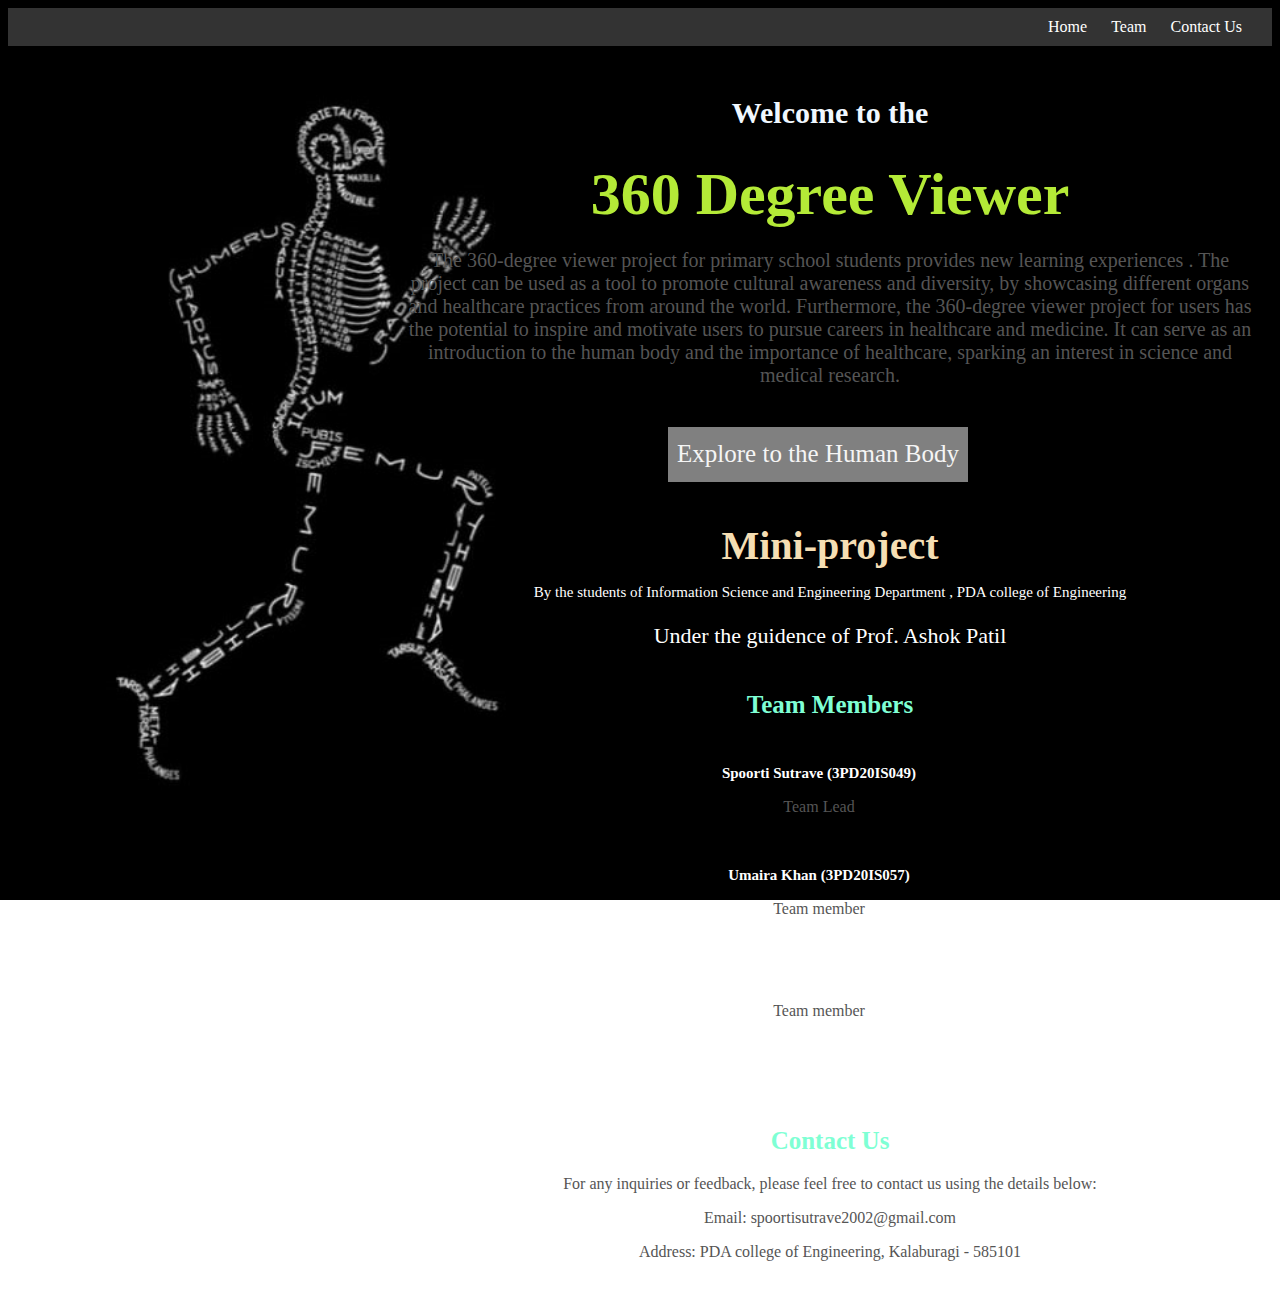
<file: index.html>
<!DOCTYPE html>
<html>
<head>
  <title>360 Degree Viewer - Home</title>
  <meta name="viewport" content="width=device-width, initial-scale=1.0">
  <link rel="stylesheet" type="text/css" href="styles.css">
  <style>
    /* CSS styles go here */
    body {
      background-image: url("images/bg1.jpg");
      background-size: cover;
      background-attachment: fixed;
      font-size: 16px;
    }
     @media (max-width: 768px) {
        body {
            font-size: 14px;
        }
    }

        /* Styles for mobile devices */
    @media (max-width: 480px) {
        body {
            font-size: 12px;
        }
    }
    .container {
      max-width: 1000px;
      margin: 0 auto;
      padding: 20px;
      padding-left: 400px;
      /* background-color: rgba(255, 255, 255, 0.8); */
      border-radius: 10px;
      text-align: center;
    }
    h1 {
        color: rgb(180, 234, 55);
        font-size: 60px;
    }
    h2 {
        color: aquamarine;
        font-size: 25px;
        padding-top: 20px;

    } 
    h3 {
      color: white;
      font-size: 15px;
    }
    p {
      color: #555;
    }
    ul {
      list-style-type: disc;
      margin-left: 50px;
      color: #555;
    }
    nav {
      background-color: #333;
      padding: 10px;
      text-align: right;
    }
    nav ul {
      margin: 0;
      padding: 0;
      list-style: none;
    }
    nav ul li {
      display: inline-block;
      margin-right: 20px;
    }
    nav ul li a {
      color: #fff;
      text-decoration: none;
    }
    .team {
      display: flex;
      flex-wrap: wrap;
      text-align: center;
      color: #fff;
    }
    .team-member {
      flex-basis: 50%;
      text-align: center;
      padding: 10px;
      padding-left: 200px;
      color: #fff;
    }
    .team-member img {
      width: 150px;
      height: 150px;
      border-radius: 50%;
      object-fit: cover;
      margin-bottom: 10px;
    }
    footer {
      background-color: #333;
      color: #fff;
      padding: 10px;
      text-align: center;
    }
    .main-button {
      display: block;
      margin-top: 40px;
      margin-left: 260px;
      text-align: center;
      width: 300px;
      height: 40px;
      line-height: 23px;
      background-color: grey;
      color: whitesmoke;
      text-decoration: none;
      border-radius: 0;
      align-items: center;
      padding-top: 15px;
      padding-right: 0;
      font-size: 25px;
    }
    .welcome {
        font-size: 30px;
        color:aliceblue
    }
    .info {
        font-size: 20px;
        text-align: center;
    }
    .miniproject {
        font-size: 40px;
        color: wheat;
    }
    .by{
        color: white;
        font-size: 15px;
    }
    .guide{
        color:white;
        font-size: 22px;
    }
    .details{
        color:whitesmoke
    }

    /* .main-button {
      display: block;
      margin-top: 20px;
      text-align: center;
    } */
  </style>
</head>
<body>
  <!-- Navigation Bar -->
  <nav>
    <ul>
      <li><a href="#home">Home</a></li>
      <li><a href="#team">Team</a></li>
      <li><a href="#contact">Contact Us</a></li>
      <!-- <li><a href="project.html">Human body</a></li> -->
    </ul>
  </nav>

  <!-- Home Page - Description and Features -->
  <div class="container" id="home">
    <h1><p class="welcome">Welcome to the </p>360 Degree Viewer</h1>
    <p class="info">
        The 360-degree viewer project for primary school students provides new learning experiences . The project can be used as a tool to promote cultural awareness and diversity, by showcasing different organs and healthcare practices from around the world. Furthermore, the 360-degree viewer project for users has the potential to inspire and motivate users to pursue careers in healthcare and medicine. It can serve as an introduction to the human body and the importance of healthcare, sparking an interest in science and medical research.

    </p>
    <!-- <h2>Key Features</h2>
    <ul>
      <li>Interactive 360-degree view of scenes</li>
      <li>Smooth navigation controls</li>
      <li>High-quality visuals and graphics</li>
    </ul> -->
    <a href="skeleton.html" class="main-button">Explore to the Human Body</a>
  </div>

  <!-- Team Members Page -->
  <div class="container" id="team">
    <h1 class="miniproject">Mini-project</h1>
    <p class="by">By the students of Information Science and Engineering Department
        , PDA college of Engineering
    </p>
    <p class="guide"> Under the guidence of Prof. Ashok Patil</p>
    <h2>Team Members</h2>
    <div class="team">
      <div class="team-member">
        <!-- <img src="john-doe.jpg" alt="John Doe"> -->
        <h3>Spoorti Sutrave (3PD20IS049)</h3>
        <p>Team Lead</p>
      </div>
      <div class="team-member">
        <!-- <img src="jane-smith.jpg" alt="Jane Smith"> -->
        <h3>Umaira Khan (3PD20IS057)</h3>
        <p>Team member</p>
      </div>
      <div class="team-member">
        <!-- <img src="mark-johnson.jpg" alt="Mark Johnson"> -->
        <h3>Vishal V S (3PD20IS061)
        </h3>
        <p>Team member</p>
      </div>
    </div>
  </div>

  <!-- Contact Us Page -->
  <div class="container" id="contact">
    <h2>Contact Us</h2>
    <p>
      For any inquiries or feedback, please feel free to contact us using the details below:
    </p>
    <div class="details">
      <p>Email: spoortisutrave2002@gmail.com</p>
<!--       <p>Phone: +91 </p> -->
      <p>Address: PDA college of Engineering, Kalaburagi - 585101</p>
    </div>
  </div>

  <!-- Footer -->
  <!-- <footer>
    <p>© 2023 360 Degree Viewer. All rights reserved.</p>
  </footer> -->

</body>
</html>
</file>
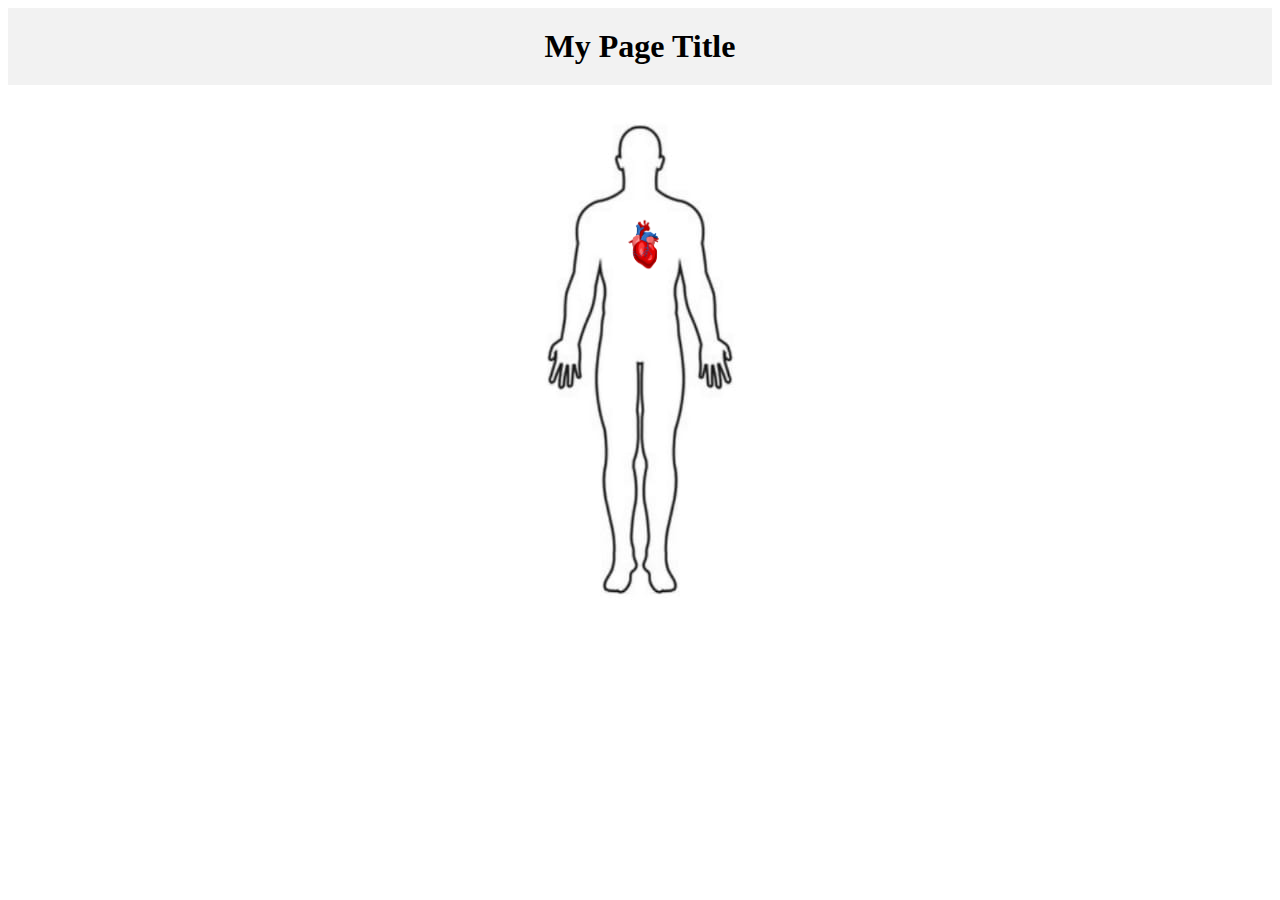
<file: demo/index.html>
<!DOCTYPE html>
<html>
<head>
  <title>360 Degree Viewer</title>
  <link rel="stylesheet" type="text/css" href="styles.css">
</head>
<body>
  <header>
    <h1>My Page Title</h1>
  </header>
  <div class="content">
    <!-- Your page content goes here -->
  </div>
  <main>
     
    <div class="clickable-images">
      <a href="heart.html"><img src="heart.png" alt="Heart"></a>
      <!-- <a href="index2.html"><img src="brain.png" alt="Brain"></a>
      <a href="index3.html"><img src="body.png" alt="Body"></a> -->
    <!-- </div>
    <div class="names">
      <p>Project by,</p>
      <ul>
        <li>Spoorti Sutrave</li>
        <li>Umaira Khan</li>
        <li>Vishal</li>

      </ul>
    </div> -->
  </main>
</body>
</html>
</file>
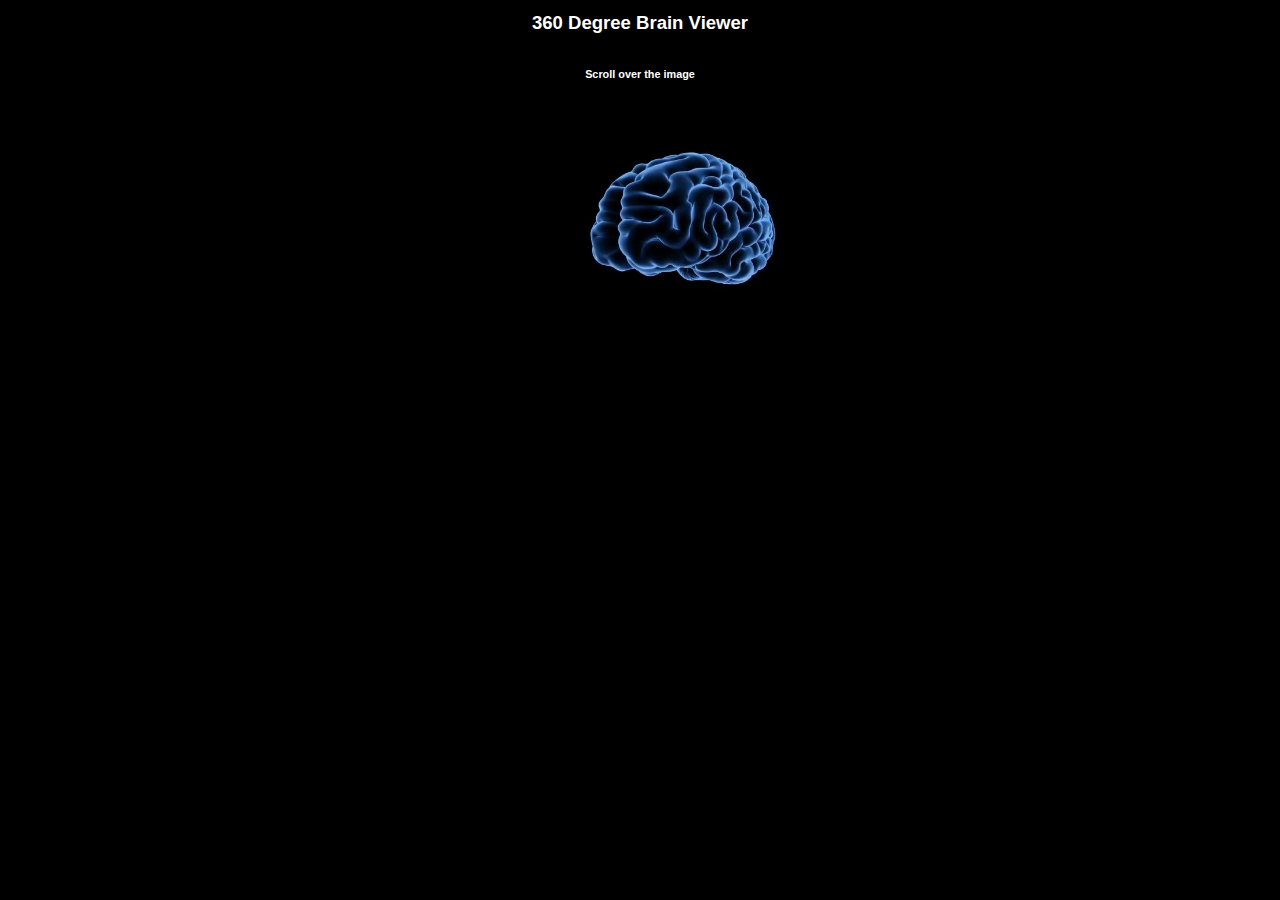
<file: brain.html>
﻿<!DOCTYPE html>
<html>
<head>
    <!-- <meta charset="utf-8"> -->
    <meta name="viewport" content="width=device-width, initial-scale=1.0">
    
    <title>360 Deg Product Viewer</title>
    <script src="pdt360DegViewer.js"></script>
    <!-- <link rel="stylesheet" href="styles.css"> -->
    <style>
    body{
        zoom: 58%;
        background-color: black;
    }
    h1,h3,h4{
        text-align:center;
        font-family:"Helvetica Neue",Helvetica,Arial,sans-serif;
        color: white;
    }
    .main{
        text-align: center;
        margin-left: 300px;
    }
    .viewer{position:relative;
        margin:20px 0
    }
    #pdtViewer{
        width:67%;
        margin:0 auto
    }
    #pdtViewer img{
        padding:40px 20px 20px 500px;
        /* border:.5px solid #eee; */
        user-select:none;
        -moz-user-select:none
    }
    #dummy{
        display:none
        
    }
    .loader{
        width:100%;
        height:100%;
        position:absolute;
        background:rgba(0,0,0,.5);
        z-index:1;
        top:0
    }
    .three-bounce{
        text-align:center;
        font-size:26px;
        position:absolute;
        top:50%;
        left:50%
    }
    .three-bounce div{
        display:inline-block;
        width:18px;
        height:18px;
        border-radius:100%;
        background-color:#fff;
        -webkit-animation:bouncedelay 1.4s infinite ease-in-out both;
        animation:bouncedelay 1.4s infinite ease-in-out both
    }
    .three-bounce .one{
        -webkit-animation-delay:-0.32s;
        animation-delay:-0.32s
    }
    .three-bounce .two{
        -webkit-animation-delay:-0.16s;
        animation-delay:-0.16s
    }
    .btnDiv{
        text-align:center;
        margin:10px 0
    }
    .btnDiv button{
        margin:4px 8px;
        padding:20px;
        border:0;
        background-color:dodgerblue;
        color:#fff;
        border-radius:50%;
        font-size:16px;
        position:relative;
        cursor:pointer
    }
    .btnDiv button:active{
        background-color:#006dd8
    }
    .btnDiv button:hover{
        box-shadow:0 0 8px 1px #1b8eff
    }
    .btnDiv button:focus{
        outline:0
    }
    .btnDiv button:before,.btnDiv button.pause:after,.btnDiv button.plus:after,.btnDiv button.right:after,.btnDiv button.left:after{
        position:absolute;
        content:""
    }
    .btnDiv button.play:before,.btnDiv button.left:before,.btnDiv button.right:after{
        border:11px solid transparent;
        border-left-color:inherit;
        left:16px;
        top:24%
    }
    .btnDiv button.pause:before,.btnDiv button.pause:after{
        left:12px;top:28%;width:6px;height:19px;background:#fff
    }
    .btnDiv button.pause:after{
        right:12px;left:auto
    }
    .btnDiv button.stop:before{
        left:11px;top:25%;width:45%;height:50%;background:#fff
    }
    .btnDiv button.plus:before{
        left:17px;
        top:27%;
        background:#fff;
        width:6px;
        height:20px
    }
    .btnDiv button.plus:after,.btnDiv button.minus:before,.btnDiv button.right:before,.btnDiv button.left:after{
        left:9px;
        top:44%;
        background:#fff;
        width:22px;
        height:6px
    }
    .btnDiv button.left:after{
        left:11px;width:21px
    }
    .btnDiv button.right:before{
        width:20px
    }
    .btnDiv button.left:before,.btnDiv button.play.leftNav:before{
        border-right-color:inherit;
        border-left-color:transparent;
        left:-4px
    }
    .btnDiv button.right:after{
        left:22px
    }
    .btnDiv button.play.leftNav:before{
        left:1px;top:21%
    }
    .btnDiv.navDiv{
        text-align:left
    }
    .btnDiv.navDiv button{
        position:absolute;top:50%
    }
    .btnDiv.navDiv button.rightNav{
        right:0
    }
    img.draggable{
        cursor:e-resize
    }
    img.keys{
        cursor:pointer
    }
    @keyframes bouncedelay{
        0%,80%,100%{
            -webkit-transform:scale(0);
            transform:scale(0)
        }
        40%{
            transform:scale(1);
            -webkit-transform:scale(1)
        }
    }
    @-webkit-keyframes bouncedelay{
        0%,80%,100%{
            -webkit-transform:scale(0);
            transform:scale(0)
        }
        40%{
            transform:scale(1);
            -webkit-transform:scale(1)
        }
    }
    @media screen and (max-width:1030px){
        #pdtViewer img{
            width:100%
        }
    }
    @media screen and (max-width:992px){
        .hidePhone{
            display:none
        }
        .btnDiv{
            zoom:.7
        }
    }
    @media screen and (max-width:1250px){
        #pdtViewer img{
            padding:40px 0
        }
        #pdtViewer{
            width:95%
        }
    }
    @media screen and (max-width:767px){
        .fork{
            width:100px;position:absolute!important
        }
        h1{
            margin-top:60px
        }
    }
    </style>
</head>
<body>
    <h1>360 Degree Brain Viewer</h1>
    <br />
    <div id="pdtViewer">
        <!-- <h3>Playable(controls) with Autoplay</h3>
        <div id="heart0"></div>

        <h3>Playable(controls) without Autoplay</h3>
        <div id="heart1"></div>

        <h3>Autoplay without Playable(controls)</h3>
        <div id="heart2"></div> --> 

        <!-- <h3>Drag over the image</h3>
        <div id="heart3"></div> -->

        <!-- <h3 class="hidePhone">Mouse Move over the image</h3>
        <div id="heart4"></div>

        <h3>Click on the Navigation Buttons</h3>
        <div id="heart5"></div>

        <h3 class="hidePhone">Click on the image and Keypress Navigation Arrows</h3>
        <div id="heart6"></div> -->

        <h3 class="hidePhone">Scroll over the image</h3>
        <div id="heart7"></div>
    </div>
    <div class="main">
    <div id="dummy"></div>
    <script>
        var path = './brain/';

        //pdt360DegViewer(imgDivid, count, path, imgType, playable, autoPlay, drag, mouseMove, buttonNavigation, keyNavigation, scroll);

        // pdt360DegViewer('heart0', 120, path, 'jpg', true, true, false, false, false, false, false);    //playable autoPlay
        // pdt360DegViewer('heart1', 120, path, 'jpg', true, false, false, false, false, false, false);   //playable
        // pdt360DegViewer('heart2', 120, path, 'jpg', false, true, false, false, false, false, false);   //autoPlay
        // pdt360DegViewer('heart3', 120, path, 'jpg', false, false, true, false, false, false, false);   //draggable
        // pdt360DegViewer('heart4', 120, path, 'jpg', false, false, false, true, false, false, false);   //mouseMove
        // pdt360DegViewer('heart5', 120, path, 'jpg', false, false, false, false, true, false, false);   //buttonNavigation
        // pdt360DegViewer('heart6', 120, path, 'jpg', false, false, false, false, false, true, false);   //keys
        pdt360DegViewer('heart7', 50, path, 'jpg', false, false, false, false, false, false, true);   //scroll
    </script>
    </div>
</body>
</html>
</file>
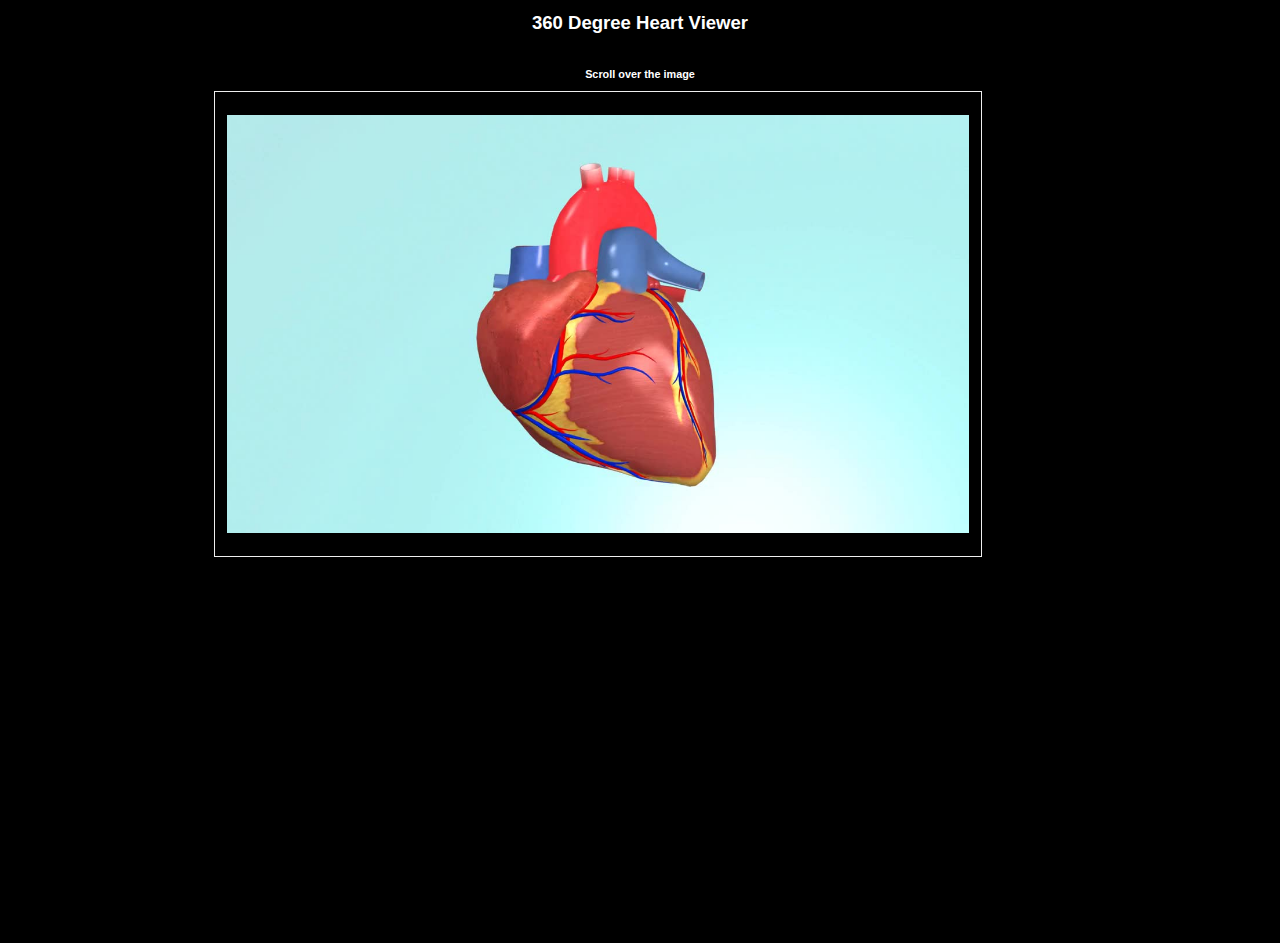
<file: heart.html>
﻿<!DOCTYPE html>
<html>
<head>
    <!-- <meta charset="utf-8"> -->
    <meta name="viewport" content="width=device-width, initial-scale=1.0">
    
    <title>360 Deg Product Viewer</title>
    <script src="pdt360DegViewer.js"></script>
    <!-- <link rel="stylesheet" href="styles.css"> -->
    <style>
    body{
        zoom: 58%;
        background-color: black;
    }
    h1,h3,h4{
        text-align:center;
        font-family:"Helvetica Neue",Helvetica,Arial,sans-serif;
        color: white;
    }
    .viewer{position:relative;
        margin:20px 0
    }
    #pdtViewer{
        width:67%;
        margin:0 auto
    }
    #pdtViewer img{
        padding:40px 20px;
        border:.5px solid #eee;
        user-select:none;
        -moz-user-select:none
    }
    #dummy{
        display:none
    }
    .loader{
        width:100%;
        height:100%;
        position:absolute;
        background:rgba(0,0,0,.5);
        z-index:1;
        top:0
    }
    .three-bounce{
        text-align:center;
        font-size:26px;
        position:absolute;
        top:50%;
        left:50%
    }
    .three-bounce div{
        display:inline-block;
        width:18px;
        height:18px;
        border-radius:100%;
        background-color:#fff;
        -webkit-animation:bouncedelay 1.4s infinite ease-in-out both;
        animation:bouncedelay 1.4s infinite ease-in-out both
    }
    .three-bounce .one{
        -webkit-animation-delay:-0.32s;
        animation-delay:-0.32s
    }
    .three-bounce .two{
        -webkit-animation-delay:-0.16s;
        animation-delay:-0.16s
    }
    .btnDiv{
        text-align:center;
        margin:10px 0
    }
    .btnDiv button{
        margin:4px 8px;
        padding:20px;
        border:0;
        background-color:dodgerblue;
        color:#fff;
        border-radius:50%;
        font-size:16px;
        position:relative;
        cursor:pointer
    }
    .btnDiv button:active{
        background-color:#006dd8
    }
    .btnDiv button:hover{
        box-shadow:0 0 8px 1px #1b8eff
    }
    .btnDiv button:focus{
        outline:0
    }
    .btnDiv button:before,.btnDiv button.pause:after,.btnDiv button.plus:after,.btnDiv button.right:after,.btnDiv button.left:after{
        position:absolute;
        content:""
    }
    .btnDiv button.play:before,.btnDiv button.left:before,.btnDiv button.right:after{
        border:11px solid transparent;
        border-left-color:inherit;
        left:16px;
        top:24%
    }
    .btnDiv button.pause:before,.btnDiv button.pause:after{
        left:12px;top:28%;width:6px;height:19px;background:#fff
    }
    .btnDiv button.pause:after{
        right:12px;left:auto
    }
    .btnDiv button.stop:before{
        left:11px;top:25%;width:45%;height:50%;background:#fff
    }
    .btnDiv button.plus:before{
        left:17px;
        top:27%;
        background:#fff;
        width:6px;
        height:20px
    }
    .btnDiv button.plus:after,.btnDiv button.minus:before,.btnDiv button.right:before,.btnDiv button.left:after{
        left:9px;
        top:44%;
        background:#fff;
        width:22px;
        height:6px
    }
    .btnDiv button.left:after{
        left:11px;width:21px
    }
    .btnDiv button.right:before{
        width:20px
    }
    .btnDiv button.left:before,.btnDiv button.play.leftNav:before{
        border-right-color:inherit;
        border-left-color:transparent;
        left:-4px
    }
    .btnDiv button.right:after{
        left:22px
    }
    .btnDiv button.play.leftNav:before{
        left:1px;top:21%
    }
    .btnDiv.navDiv{
        text-align:left
    }
    .btnDiv.navDiv button{
        position:absolute;top:50%
    }
    .btnDiv.navDiv button.rightNav{
        right:0
    }
    img.draggable{
        cursor:e-resize
    }
    img.keys{
        cursor:pointer
    }
    @keyframes bouncedelay{
        0%,80%,100%{
            -webkit-transform:scale(0);
            transform:scale(0)
        }
        40%{
            transform:scale(1);
            -webkit-transform:scale(1)
        }
    }
    @-webkit-keyframes bouncedelay{
        0%,80%,100%{
            -webkit-transform:scale(0);
            transform:scale(0)
        }
        40%{
            transform:scale(1);
            -webkit-transform:scale(1)
        }
    }
    @media screen and (max-width:1030px){
        #pdtViewer img{
            width:100%
        }
    }
    @media screen and (max-width:992px){
        .hidePhone{
            display:none
        }
        .btnDiv{
            zoom:.7
        }
    }
    @media screen and (max-width:1250px){
        #pdtViewer img{
            padding:40px 0
        }
        #pdtViewer{
            width:95%
        }
    }
    @media screen and (max-width:767px){
        .fork{
            width:100px;position:absolute!important
        }
        h1{
            margin-top:60px
        }
    }
    </style>
</head>
<body>
    <h1>360 Degree Heart Viewer</h1>
    <br />
    <div id="pdtViewer">
        <!-- <h3>Playable(controls) with Autoplay</h3>
        <div id="heart0"></div>

        <h3>Playable(controls) without Autoplay</h3>
        <div id="heart1"></div>

        <h3>Autoplay without Playable(controls)</h3>
        <div id="heart2"></div> --> 

        <!-- <h3>Drag over the image</h3>
        <div id="heart3"></div> -->

        <!-- <h3 class="hidePhone">Mouse Move over the image</h3>
        <div id="heart4"></div>

        <h3>Click on the Navigation Buttons</h3>
        <div id="heart5"></div>

        <h3 class="hidePhone">Click on the image and Keypress Navigation Arrows</h3>
        <div id="heart6"></div> -->

        <h3 class="hidePhone">Scroll over the image</h3>
        <div id="heart7"></div>
    </div>
    <div id="dummy"></div>
    <script>
        var path = './img/';

        //pdt360DegViewer(imgDivid, count, path, imgType, playable, autoPlay, drag, mouseMove, buttonNavigation, keyNavigation, scroll);

        // pdt360DegViewer('heart0', 120, path, 'jpg', true, true, false, false, false, false, false);    //playable autoPlay
        // pdt360DegViewer('heart1', 120, path, 'jpg', true, false, false, false, false, false, false);   //playable
        // pdt360DegViewer('heart2', 120, path, 'jpg', false, true, false, false, false, false, false);   //autoPlay
        // pdt360DegViewer('heart3', 120, path, 'jpg', false, false, true, false, false, false, false);   //draggable
        // pdt360DegViewer('heart4', 120, path, 'jpg', false, false, false, true, false, false, false);   //mouseMove
        // pdt360DegViewer('heart5', 120, path, 'jpg', false, false, false, false, true, false, false);   //buttonNavigation
        // pdt360DegViewer('heart6', 120, path, 'jpg', false, false, false, false, false, true, false);   //keys
        pdt360DegViewer('heart7', 120, path, 'jpg', false, false, false, false, false, false, true);   //scroll
    </script>
</body>
</html>
</file>
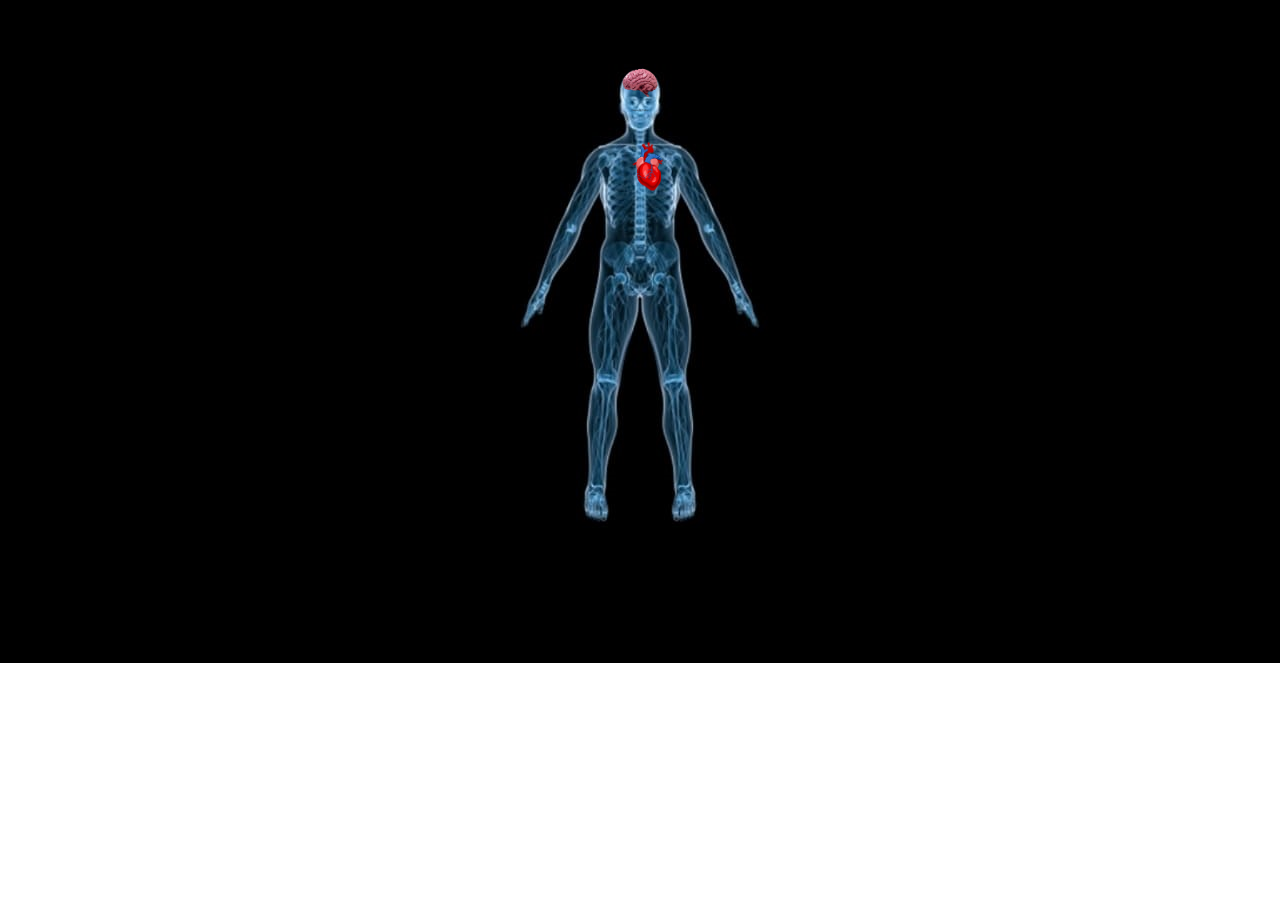
<file: skeleton.html>
<!DOCTYPE html>
<html>
<head>
  <title>360 Degree Viewer</title>
  <link rel="stylesheet" type="text/css" href="styles.css">
</head>
<body>
  <!-- <header>
    <h1>360 DEGREE VIEWER</h1>
  </header> -->
  <div class="content">
  
  </div>
  <main>
    <div class="clickable-images2">
      <a href="brain.html"><img src="images/brain.png" alt="Brain"></a>
    </div>
    <div class="clickable-images">
      <a href="heart.html"><img src="images/heart.png" alt="Heart"></a>
    </div>

    
  </main>
</body>
</html>
</file>
<file: styles.css>
body {
  background-image: url('images/bg3.jpg');
  background-size: cover;
  background-repeat: no-repeat;
  align-items: center;
  }
  
  header {
    background-color: #f2f2f2;
    padding: 20px;
    text-align: center;
  }
  
  h1 {
    margin: 0;
  }
  main {
    margin: 20px;
    color: black;
  }
  .clickable-images {
    display: flex;
    justify-content: center;
    align-items: center;
    margin-top: 20px;
    margin-left: 18px;
  }
  
  .clickable-images img {
    width: 60px;
    height: 60px;
    margin: 0 20px;
    cursor: pointer;
  }
  
  .clickable-images img:hover {
    transform: scale(1.2);
  }
  .clickable-images2 {
    display: flex;
    justify-content: center;
    align-items: center;
    margin-top: 53px;
    /* margin-left: 18px; */
  }
  
  .clickable-images2 img {
    width: 60px;
    height: 60px;
    margin: 0 20px;
    cursor: pointer;
  }
  
  .clickable-images2 img:hover {
    transform: scale(1.2);
  }
</file>
<file: demo/styles.css>
body {
  background-image: url('line.jpg');
  background-size: cover;
  background-repeat: no-repeat;
  align-items: center;
  }
  
  header {
    background-color: #f2f2f2;
    padding: 20px;
    text-align: center;
  }
  
  h1 {
    margin: 0;
  }
  main {
    margin: 20px;
    color: black;
  }
  .clickable-images {
    display: flex;
    justify-content: center;
    align-items: center;
    margin-top: 130px;
    margin-left: 10px;
  }
  
  .clickable-images img {
    width: 60px;
    height: 60px;
    margin: 0 20px;
    cursor: pointer;
  }
  
  .clickable-images img:hover {
    transform: scale(1.2);
  }
</file>
